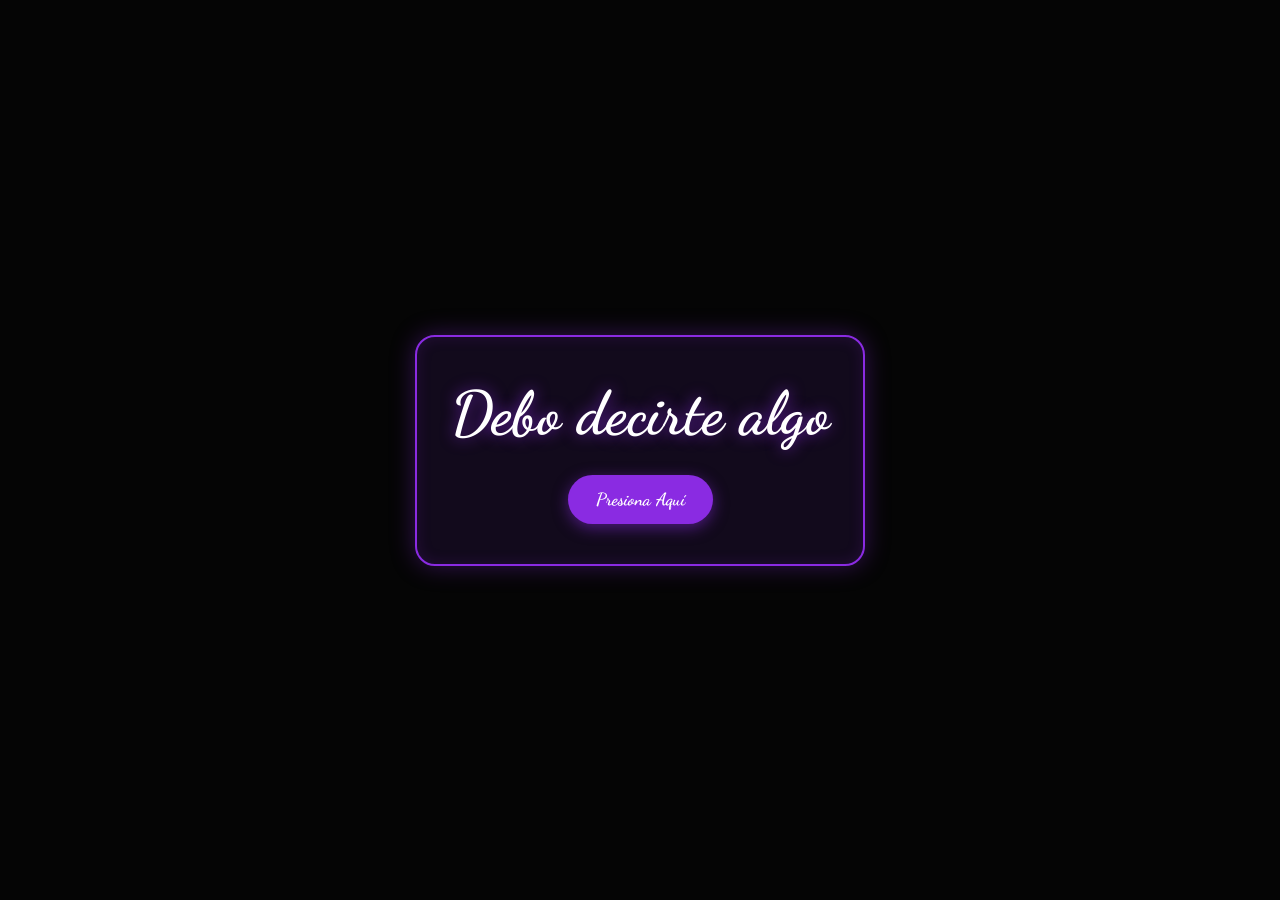
<file: index.html>
<!DOCTYPE html>
<html lang="es">
<head>
    <meta charset="UTF-8">
    <meta name="viewport" content="width=device-width, initial-scale=1.0">
    <title>Inicio</title>
    <link rel="stylesheet" href="mainIndex.css">
    <link href="https://fonts.googleapis.com/css2?family=Dancing+Script:wght@600;700&display=swap" rel="stylesheet">
</head>
<body class="pagina-inicio">
    <div class="tarjeta-inicio">
        <h1>Debo decirte algo</h1>
        <a href="mensaje.html" class="btn-morado">Presiona Aquí </a>
    </div>
</body>
</html>
</file>
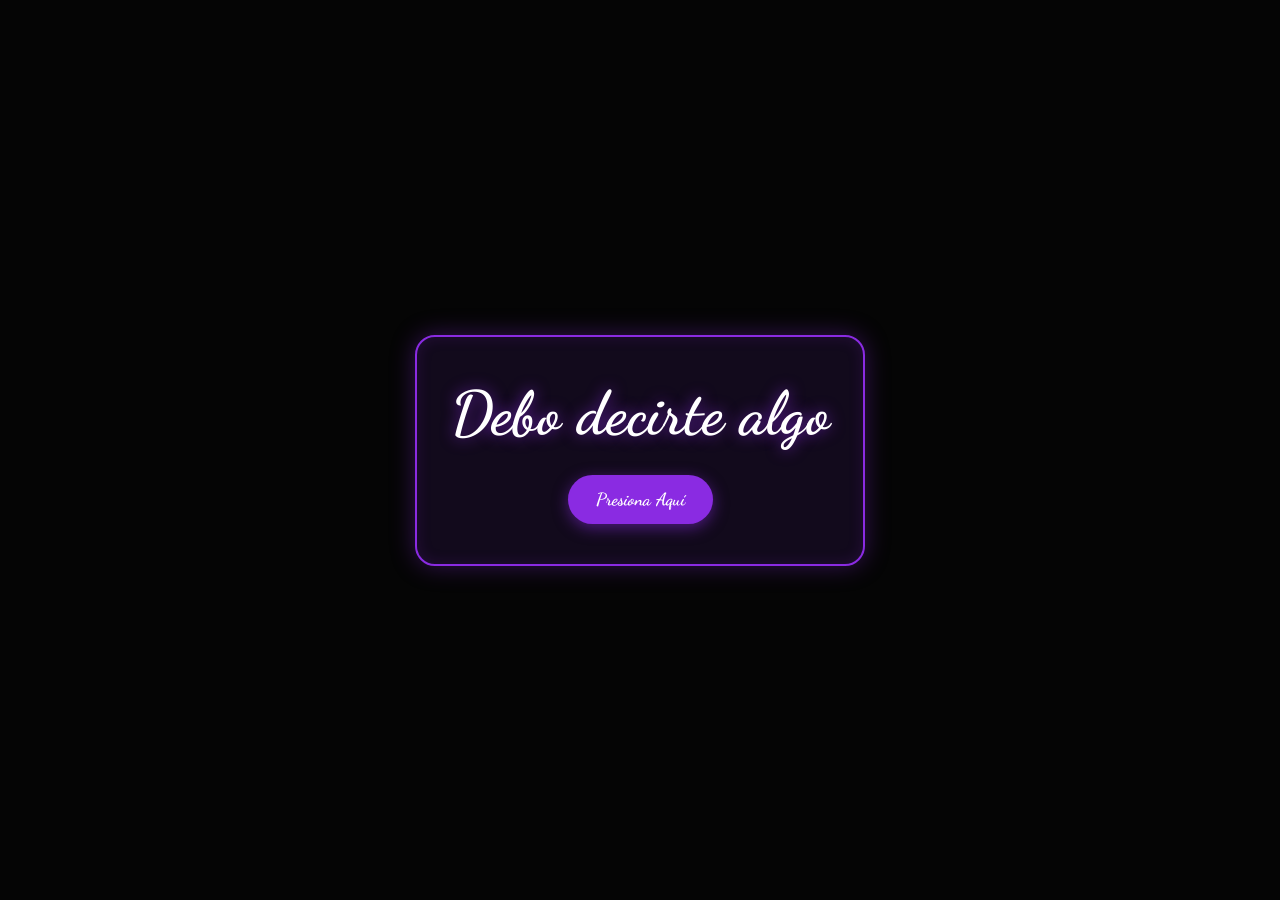
<file: contador.html>
<!DOCTYPE html>
<html lang="es">
<head>
    <meta charset="UTF-8">
    <meta name="viewport" content="width=device-width, initial-scale=1.0">
    <title>Nuestro Tiempo Juntos</title>
    <!-- Tipografía manuscrita para títulos -->
    <link href="https://fonts.googleapis.com/css2?family=Dancing+Script:wght@600;700&display=swap" rel="stylesheet">
    <link rel="stylesheet" href="mainContador.css">
</head>
<body class="pagina-contador">
    <div class="contenedor-contador">
        <div id="si" class="tarjeta-contador">
            <h1>Sabía que querrías, Mi flaca</h1>
            <p class="subtitulo-tiempo">Llevamos juntos:</p>
            
            <div id="contador">
                <div class="caja-tiempo">
                    <span id="dias">0</span>
                    <p>Días</p>
                </div>
                <div class="caja-tiempo">
                    <span id="horas">0</span>
                    <p>Horas</p>
                </div>
                <div class="caja-tiempo">
                    <span id="minutos">0</span>
                    <p>Min</p>
                </div>
                <div class="caja-tiempo">
                    <span id="segundos">0</span>
                    <p>Seg</p>
                </div>
            </div>
        </div>
    </div>

    <script>
        // Obtener la fecha en que aceptó la propuesta desde LocalStorage
        var fechaGuardada = localStorage.getItem('fechaAceptacion');

        // Si no existe la fecha (entró directo sin aceptar), redirigir al inicio
        if (!fechaGuardada) {
            window.location.href = "index.html";
        }

        function actualizarContador() {
            var ahora = new Date().getTime();
            var diferencia = ahora - parseInt(fechaGuardada);

            var dias = Math.floor(diferencia / (1000 * 60 * 60 * 24));
            var horas = Math.floor((diferencia % (1000 * 60 * 60 * 24)) / (1000 * 60 * 60));
            var minutos = Math.floor((diferencia % (1000 * 60 * 60)) / (1000 * 60));
            var segundos = Math.floor((diferencia % (1000 * 60)) / 1000);

            document.getElementById("dias").innerText = dias;
            document.getElementById("horas").innerText = horas;
            document.getElementById("minutos").innerText = minutos;
            document.getElementById("segundos").innerText = segundos;
        }

        actualizarContador();
        setInterval(actualizarContador, 1000);
    </script>
</body>
</html>
</file>
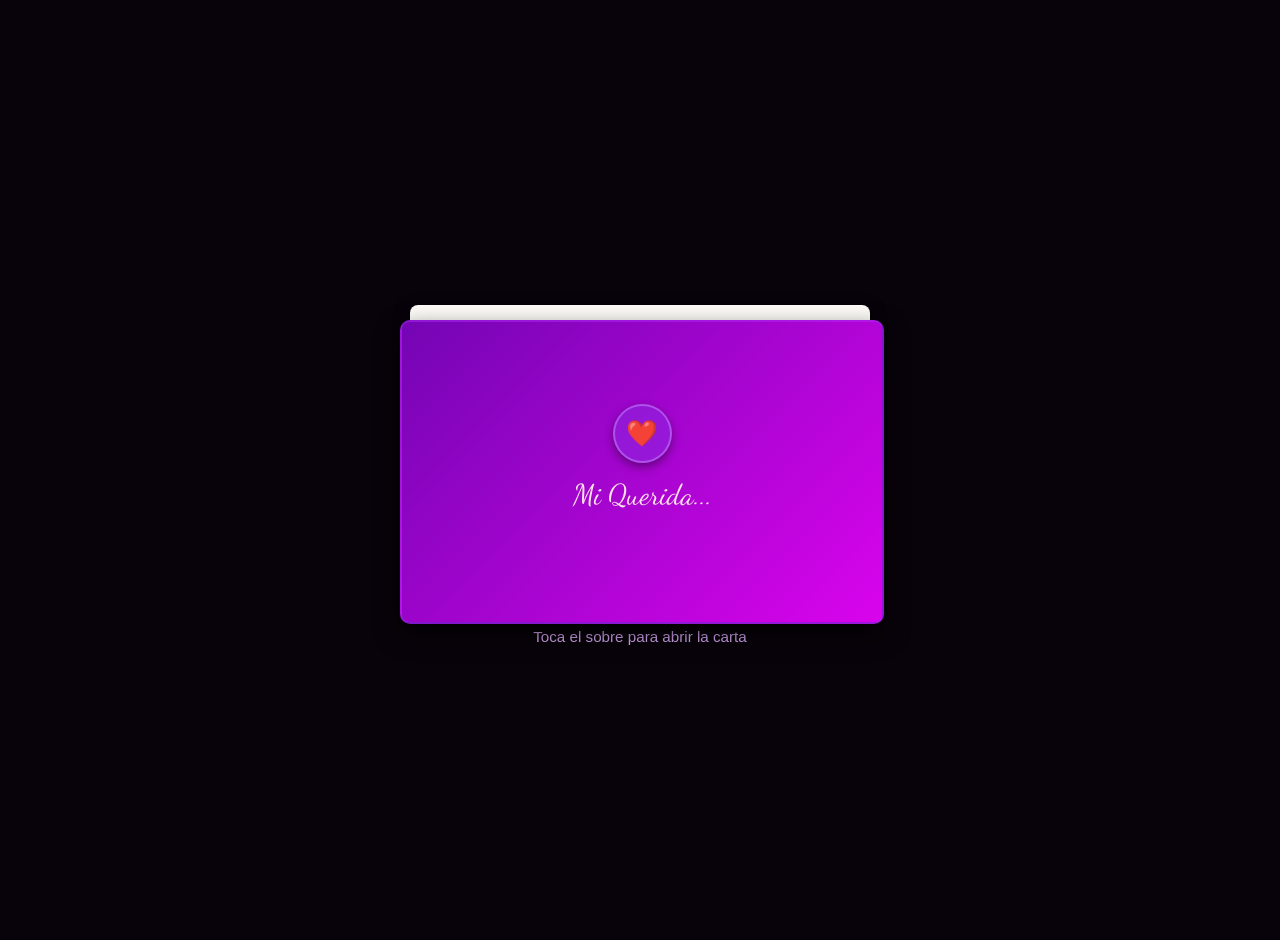
<file: mensaje.html>
<!DOCTYPE html>
<html lang="es">
<head>
    <meta charset="UTF-8">
    <meta name="viewport" content="width=device-width, initial-scale=1.0">
    <title>Una carta para ti </title>
    <link rel="stylesheet" href="mainMensaje.css">
    <!-- Fuente elegante estilo manuscrita para el título -->
    <link href="https://fonts.googleapis.com/css2?family=Dancing+Script:wght@600;700&display=swap" rel="stylesheet">
</head>
<body class="pagina-carta">

    <div class="contenedor-principal">
        <!-- El Sobre Inicial -->
        <div class="sobre-imagen" id="sobre" onclick="abrirCarta()">
            <div class="hoja-detras"></div>
            <div class="cuerpo-sobre-img">
                <div class="sello-corazon">❤️</div>
                <div class="lineas-sobre"></div>
                <p class="vista-previa">Mi Querida...</p>
            </div>
            <p class="instruccion-abrir">Toca el sobre para abrir la carta</p>
        </div>

        <!-- La Carta Desplegada (Aparece al abrir) -->
        <div class="carta-pantalla" id="carta">
            <div class="encabezado-carta">
                <h2>Esta carta es para decirte algo muy importante...</h2>
            </div>
            
            <div class="texto-carta">
                <p>
                    Con el tiempo que llevamos conociéndonos me he dado cuenta que, en verdad me gustas no sé cómo explicarlo pero desde que llegaste a mi vida todo es tan tranquilo y se siente tan bien, me enamoré de ti porque sentí cosas que ninguna otra persona me había hecho sentir, me encanta tu personalidad tu forma única de ser y lo firme que eres a tus principios y siempre mantienes todo lo que dices.
                </p>
                <p>
                    Me encantan tus ojos, me encantan tus cachetitos y tu hermosa sonrisa jamás me cansaría de verte sonreír y por favor nunca dejes de hacerlo, yo me comprometo hacerte sonreír con mis locuras ya que eres la única persona que las entiende, quiero decirte que disfruto mucho estar contigo cada segundo cada minuto, cada hora y cada día que comparto y convivo contigo y no me voy a cansar de compartir todo esto contigo.
                </p>
                <p>
                    Tú flaca eres una obra de arte en movimiento, todo de ti es completamente perfecto. Pero más allá de lo físico lo que más me enamora de ti es la forma en que me tratas, es esa chispa que tú tienes esa luz que ilumina todo mi mundo esa bondad inquebrantable que hace que brilles más tal vez tú no lo veas así pero para mí eres una mujer hermosa.
                </p>
                <p>
                    Tu cuerpo es un templo sagrado que merece ser honrado y celebrado con toda su grandeza. Cada curva, cada marca, cada línea y cada cicatriz cuenta una historia única y la increíble persona que eres. Y aunque pueden haber momentos que te sientas insegura quiero que sepas que en mis ojos siempre serás perfecta, porque eres la personificación misma de la belleza en su forma más pura y auténtica.
                </p>
                <p>
                    No permitas que las voces críticas ya sean internas o externas te hagan dudar de lo que eres, mereces amor y aceptación incondicionalmente de ti misma <strong>YO PROMETO ESTAR A TU LADO RECORDANDO LO HERMOSA, VALIOSA Y EXTRAORDINARIA QUE ERES CADA DÍA.</strong>
                </p>
                <p>
                    Sé que hace tiempo hablamos sobre el futuro y que lo debíamos oficializar y muchas veces me has preguntado si en verdad quiero algo serio ya hace tiempo quería decirte todo esto pero hoy es el momento ya que quería hacerte algo especial y hecho con mucho amor que no queden en solo palabras que se dicen y quedan sino algo que puedas guardar y volver a ver cuando quieras. Por eso me tomé el tiempo de hacer esto. Este año fue demasiado importante para mí, no solo por lo que vivimos sino porque lo viví contigo. Y de alguna manera quería que se viera reflejado acá.
                </p>
                <p class="final-carta">
                    No es solo una carta sino una forma de mostrarte cuánto <strong>TE AMO</strong>. ❤️
                </p>
            </div>

            <div class="pie-carta">
                <a href="propuesta.html" class="btn-siguiente">Continuar ❤️</a>
            </div>
        </div>
    </div>

    <script>
        function abrirCarta() {
            var sobre = document.getElementById('sobre');
            var carta = document.getElementById('carta');
            
            // Oculta el sobre y muestra la carta con transición
            sobre.classList.add('oculto');
            setTimeout(function() {
                sobre.style.display = 'none';
                carta.classList.add('visible');
            }, 400);
        }
    </script>
</body>
</html>
</file>
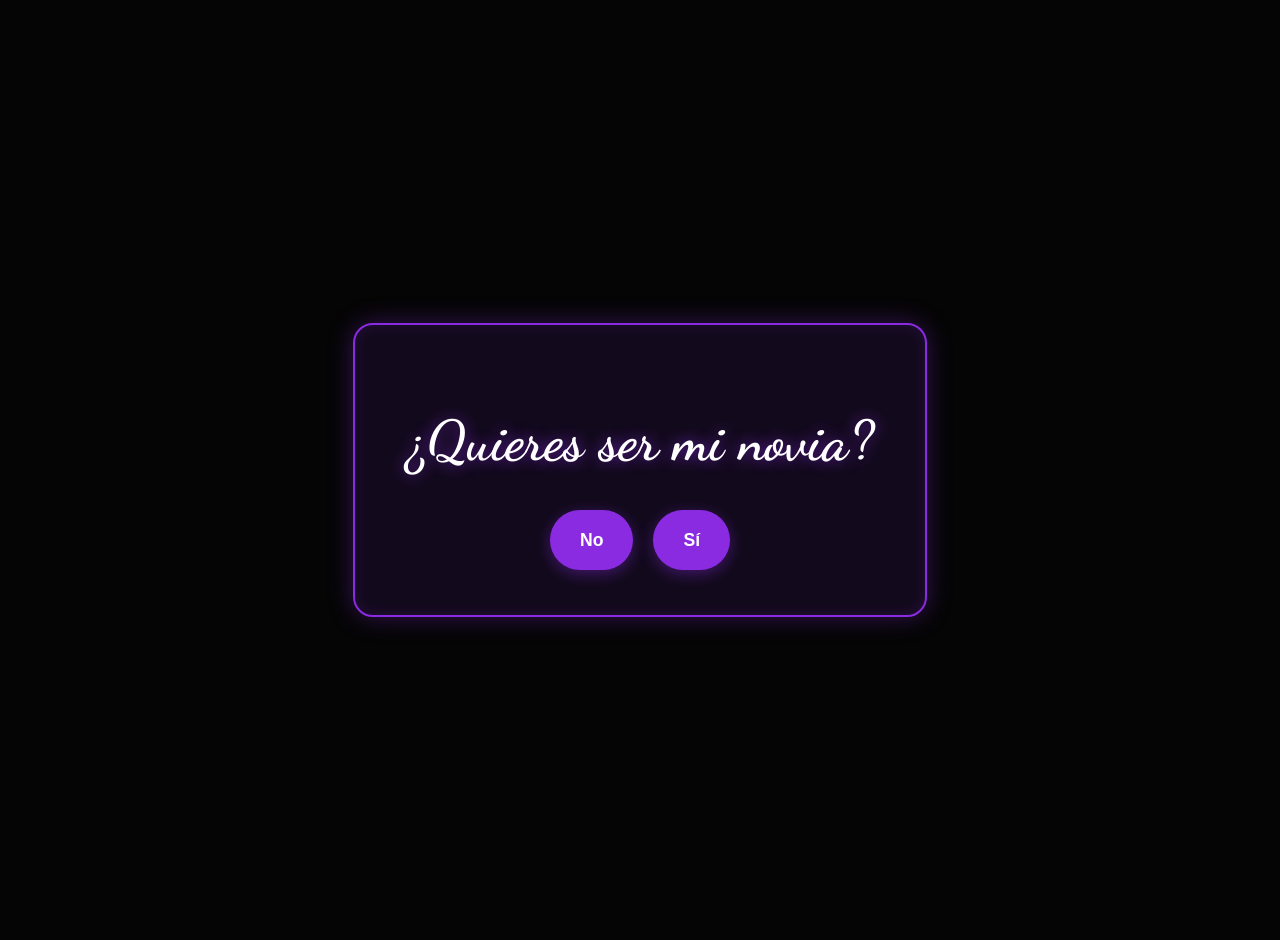
<file: propuesta.html>
<!DOCTYPE html>
<html lang="es">
<head>
    <meta charset="UTF-8">
    <meta name="viewport" content="width=device-width, initial-scale=1.0">
    <title>¿Quires ...</title>
    <!-- Importamos la fuente elegante manuscrita -->
    <link href="https://fonts.googleapis.com/css2?family=Dancing+Script:wght@600;700&display=swap" rel="stylesheet">
    <link rel="stylesheet" href="mainPropuesta.css">
    <script src="https://ajax.googleapis.com/ajax/libs/jquery/3.4.1/jquery.min.js"></script>
    <script>
        function moverBoton() {
            var btnNo = $('.p1');
            var anchoPantalla = $(window).width() - btnNo.outerWidth();
            var altoPantalla = $(window).height() - btnNo.outerHeight();

            var arriba = Math.floor(Math.random() * (altoPantalla - 20)) + 10;
            var izquierda = Math.floor(Math.random() * (anchoPantalla - 20)) + 10;

            btnNo.css({
                'position': 'fixed',
                'top': arriba + 'px',
                'left': izquierda + 'px'
            });
        }

        $(document).ready(function(){
            if (localStorage.getItem('fechaAceptacion')) {
                window.location.href = "contador.html";
            }

            $('.p1').on('mouseover touchstart', function(e){
                e.preventDefault();
                moverBoton();
            });
        });

        function dijoSi(){
            if (!localStorage.getItem('fechaAceptacion')) {
                var fechaInicio = new Date().getTime();
                localStorage.setItem('fechaAceptacion', fechaInicio);
            }
            window.location.href = "contador.html";
        }
    </script>
</head>
<body class="pagina-propuesta">
    <div class="contenedor-propuesta">
        <div class="titulo-propuesta">
            <h1>¿Quieres ser mi novia?</h1>
        </div>
        <div class="opciones">
            <button class="btn p1">No</button>
            <button onclick="dijoSi()" class="btn p2">Sí</button>
        </div>
    </div>
</body>
</html>
</file>
<file: mainIndex.css>
* {
    margin: 0;
    padding: 0;
    box-sizing: border-box;
    
}

/* Fondo principal en negro */
body.pagina-inicio {
    background-color: #050505;
    color: #ffffff;
    font-family: 'Segoe UI', Tahoma, Geneva, Verdana, sans-serif;
    min-height: 100vh;
    display: flex;
    justify-content: center;
    align-items: center;
    padding: 20px;
}

/* Div contenedor con diseño distinguido */
.tarjeta-inicio {
    background: #120a1c; /* Negro con ligero matiz morado oscuro */
    border: 2px solid #8a2be2; /* Borde morado radiante */
    border-radius: 20px;
    padding: 40px 30px;
    text-align: center;
    max-width: 450px;
    width: 100%;
    /* Sombra exterior resplandeciente en morado */
    box-shadow: 0 0 25px rgba(138, 43, 226, 0.35),
                inset 0 0 15px rgba(138, 43, 226, 0.15);
    backdrop-filter: blur(5px);
}

.tarjeta-inicio h1 {
    font-family: 'Dancing Script', cursive; /* Aplica la fuente elegante */
    font-size: clamp(2.5rem, 6vw, 3.8rem);  /* Un poco más grande para destacar */
    margin-bottom: 25px;
    color: #ffffff;
    text-shadow: 0 0 15px rgba(138, 43, 226, 0.7);
}

/* Botón Morado interactivo */
.btn-morado {
    display: inline-block;
    background-color: #8a2be2;
    color: #ffffff;
    padding: 14px 28px;
    font-size: 1.1rem;
    font-weight: bold;
    text-decoration: none;
    border-radius: 50px;
    box-shadow: 0 4px 15px rgba(138, 43, 226, 0.5);
    transition: all 0.3s ease;
    animation: wave 1.2s infinite;
    font-family: 'Dancing Script', cursive; /* Aplica la fuente elegante */
}

@keyframes wave {
    0% {
        transform: scale(1);
        box-shadow: 0 4px 15px rgba(138, 43, 226, 0.5);
    }
    50% {
        transform: scale(1.05); /* Crece ligeramente */
        box-shadow: 0 0 25px rgba(155, 66, 245, 0.9); /* Aumenta el resplandor */
    }
    100% {
        transform: scale(1);
        box-shadow: 0 4px 15px rgba(138, 43, 226, 0.5);
    }
}

.btn-morado:hover {
    background-color: #9b42f5;
    transform: translateY(-3px);
    box-shadow: 0 6px 20px rgba(155, 66, 245, 0.7);
}

.btn-morado:active {
    transform: translateY(0);
}
</file>
<file: mainContador.css>
/* ==========================================
   ESTILOS PARA LA PÁGINA DEL CONTADOR
   ========================================== */

body.pagina-contador {
    background-color: #050505;
    color: #ffffff;
    font-family: 'Segoe UI', Tahoma, Geneva, Verdana, sans-serif;
    min-height: 100vh;
    display: flex;
    justify-content: center;
    align-items: center;
    padding: 20px;
    margin: 0;
}

.contenedor-contador {
    width: 100%;
    max-width: 550px;
    display: flex;
    justify-content: center;
    align-items: center;
}

/* Tarjeta principal con el resplandor morado */
.tarjeta-contador {
    background: #120a1c;
    border: 2px solid #8a2be2;
    color: #ffffff;
    padding: 40px 25px;
    border-radius: 20px;
    text-align: center;
    width: 100%;
    box-shadow: 0 0 30px rgba(138, 43, 226, 0.4),
                inset 0 0 15px rgba(138, 43, 226, 0.2);
    backdrop-filter: blur(5px);
}

/* Título con la tipografía manuscrita */
.tarjeta-contador h1 {
    font-family: 'Dancing Script', cursive;
    font-size: clamp(2.3rem, 6vw, 3.2rem);
    margin-bottom: 10px;
    color: #ffffff;
    text-shadow: 0 0 15px rgba(138, 43, 226, 0.7);
}

.subtitulo-tiempo {
    font-size: 1.1rem;
    margin-bottom: 30px;
    color: #d1c4e9;
    letter-spacing: 1px;
}

/* Rejilla de los bloques de tiempo */
#contador {
    display: flex;
    justify-content: center;
    gap: 15px;
    flex-wrap: wrap;
}

.caja-tiempo {
    background: rgba(138, 43, 226, 0.15);
    border: 1px solid #8a2be2;
    padding: 15px 12px;
    border-radius: 12px;
    min-width: 80px;
    box-shadow: 0 4px 10px rgba(0, 0, 0, 0.3);
    transition: transform 0.3s ease;
}

.caja-tiempo:hover {
    transform: translateY(-3px);
    background: rgba(138, 43, 226, 0.25);
}

.caja-tiempo span {
    font-size: 2.2rem;
    font-weight: bold;
    display: block;
    color: #ffffff;
    text-shadow: 0 0 10px rgba(138, 43, 226, 0.8);
}

.caja-tiempo p {
    font-size: 0.8rem;
    text-transform: uppercase;
    color: #b388ff;
    margin-top: 4px;
    font-weight: 600;
    letter-spacing: 0.5px;
}
</file>
<file: mainMensaje.css>
/* ==========================================
   ESTILOS CARTA Y SOBRE (NUEVO DISEÑO)
   ========================================== */

body.pagina-carta {
    background: #08030a;
    color: #333333;
    font-family: 'Segoe UI', Tahoma, Geneva, Verdana, sans-serif;
    min-height: 100vh;
    display: flex;
    justify-content: center;
    align-items: center;
    padding: 20px;
    margin: 0;
}

.contenedor-principal {
    width: 100%;
    max-width: 650px;
    display: flex;
    justify-content: center;
    align-items: center;
}

/* 1. SOBRE INICIAL (Basado en la imagen) */
.sobre-imagen {
    position: relative;
    width: 90%;
    max-width: 480px;
    height: 300px;
    cursor: pointer;
    transition: transform 0.3s ease, opacity 0.4s ease;
}

.sobre-imagen:hover {
    transform: scale(1.02);
}

/* Hoja blanca rayada que sobresale detrás */
.hoja-detras {
    position: absolute;
    top: -15px;
    left: 10px;
    width: calc(100% - 20px);
    height: 100%;
    background: #fdfbf7;
    background-image: repeating-linear-gradient(#fdfbf7, #fdfbf7 24px, #e1dcd6 25px);
    border-radius: 8px;
    box-shadow: 0 5px 15px rgba(0,0,0,0.5);
    z-index: 1;
}

/* Cuerpo de tono vino/rojo oscuro del sobre */
.cuerpo-sobre-img {
    position: absolute;
    top: 0;
    left: 0;
    width: 100%;
    height: 100%;
    background: linear-gradient(135deg, #7405b4, #d904ec);
    border-radius: 10px;
    box-shadow: 0 10px 25px rgba(0, 0, 0, 0.7);
    z-index: 2;
    overflow: hidden;
    display: flex;
    flex-direction: column;
    justify-content: center;
    align-items: center;
    border: 2px solid rgba(138, 43, 226, 0.5);
}

.sello-corazon {
    width: 55px;
    height: 55px;
    background: rgba(138, 43, 226, 0.5);
    border: 2px solid rgba(200, 141, 255, 0.5);
    border-radius: 50%;
    display: flex;
    justify-content: center;
    align-items: center;
    font-size: 1.6rem;
    box-shadow: 0 4px 10px rgba(0,0,0,0.4);
    z-index: 3;
}

.vista-previa {
    font-family: 'Dancing Script', cursive;
    color: #fce4e8;
    font-size: 1.8rem;
    margin-top: 15px;
    z-index: 3;
}

.instruccion-abrir {
    position: absolute;
    bottom: -40px;
    width: 100%;
    text-align: center;
    color: #e0b0ff;
    font-size: 0.95rem;
    animation: titilar 1.5s infinite;
}

.sobre-imagen.oculto {
    opacity: 0;
    transform: scale(0.8);
}

/* 2. CARTA PANTALLA COMPLETA (Solo el texto) */
.carta-pantalla {
    display: none;
    opacity: 0;
    width: 100%;
    max-width: 600px;
    max-height: 85vh;
    background: #fffdfa;
    background-image: repeating-linear-gradient(#fffdfa, #fffdfa 31px, #e8e2d8 32px);
    border-radius: 12px;
    padding: 30px 25px 20px 25px;
    box-shadow: 0 10px 30px rgba(138, 43, 226, 0.3);
    border: 1px solid #e0d8cc;
    transition: opacity 0.5s ease, transform 0.5s ease;
    transform: translateY(20px);
    flex-direction: column;
}

.carta-pantalla.visible {
    display: flex;
    opacity: 1;
    transform: translateY(0);
}

.encabezado-carta h2 {
    font-family: 'Dancing Script', cursive;
    font-size: 2rem;
    color: #6a1b9a;
    text-align: center;
    margin-bottom: 15px;
}

.texto-carta {
    overflow-y: auto;
    padding-right: 12px;
    line-height: 32px; /* Alineado con el rayado del papel */
    font-size: 0.98rem;
    color: #2c2c2c;
}

.texto-carta p {
    margin-bottom: 16px;
}

.texto-carta strong {
    color: #6a1b9a;
}

.final-carta {
    font-weight: bold;
    text-align: center;
    color: #6a1b9a !important;
    font-size: 1.1rem !important;
    margin-top: 20px;
}

/* Personalización del scrollbar en la carta */
.texto-carta::-webkit-scrollbar {
    width: 6px;
}
.texto-carta::-webkit-scrollbar-thumb {
    background: #8a2be2;
    border-radius: 10px;
}

.pie-carta {
    margin-top: 15px;
    text-align: center;
    padding-top: 10px;
}

.btn-siguiente {
    display: inline-block;
    background: #8a2be2;
    color: #ffffff;
    padding: 10px 24px;
    text-decoration: none;
    border-radius: 25px;
    font-weight: bold;
    font-size: 0.95rem;
    box-shadow: 0 4px 12px rgba(138, 43, 226, 0.4);
    transition: transform 0.2s, background 0.2s;
}

.btn-siguiente:hover {
    background: #9b42f5;
    transform: scale(1.05);
}

@keyframes titilar {
    0%, 100% { opacity: 0.6; }
    50% { opacity: 1; }
}
</file>
<file: mainPropuesta.css>
/* ==========================================
   ESTILOS PARA LA PÁGINA DE PROPUESTA
   ========================================== */

body.pagina-propuesta {
    background-color: #050505;
    color: #ffffff;
    font-family: 'Segoe UI', Tahoma, Geneva, Verdana, sans-serif;
    min-height: 100vh;
    display: flex;
    justify-content: center;
    align-items: center;
    padding: 20px;
    margin: 0;
    overflow: hidden;
}

/* Tarjeta contenedora con el estilo morado y efecto de brillo */
.contenedor-propuesta {
    background: #120a1c;
    border: 2px solid #8a2be2;
    border-radius: 20px;
    padding: 45px 35px;
    text-align: center;
    max-width: 500px;
    width: 90%;
    box-shadow: 0 0 25px rgba(138, 43, 226, 0.35),
                inset 0 0 15px rgba(138, 43, 226, 0.15);
    backdrop-filter: blur(5px);
}

/* Título con la tipografía manuscrita */
.titulo-propuesta h1 {
    font-family: 'Dancing Script', cursive;
    font-size: clamp(2.5rem, 6vw, 3.5rem);
    margin-bottom: 35px;
    color: #ffffff;
    text-shadow: 0 0 15px rgba(138, 43, 226, 0.7);
}

/* Contenedor de los botones */
.opciones {
    display: flex;
    justify-content: center;
    gap: 20px;
    min-height: 60px;
    position: relative;
}

/* Estilo unificado para los botones Sí / No */
.btn {
    background: #8a2be2;
    color: #ffffff;
    padding: 12px 30px;
    border-radius: 50px;
    font-weight: bold;
    font-size: 1.1rem;
    border: none;
    cursor: pointer;
    box-shadow: 0 4px 15px rgba(138, 43, 226, 0.4);
    transition: background 0.2s ease, transform 0.2s ease, box-shadow 0.2s ease;
    user-select: none;
}

.btn:hover {
    background: #9b42f5;
    transform: translateY(-2px);
    box-shadow: 0 6px 20px rgba(155, 66, 245, 0.6);
}
</file>
